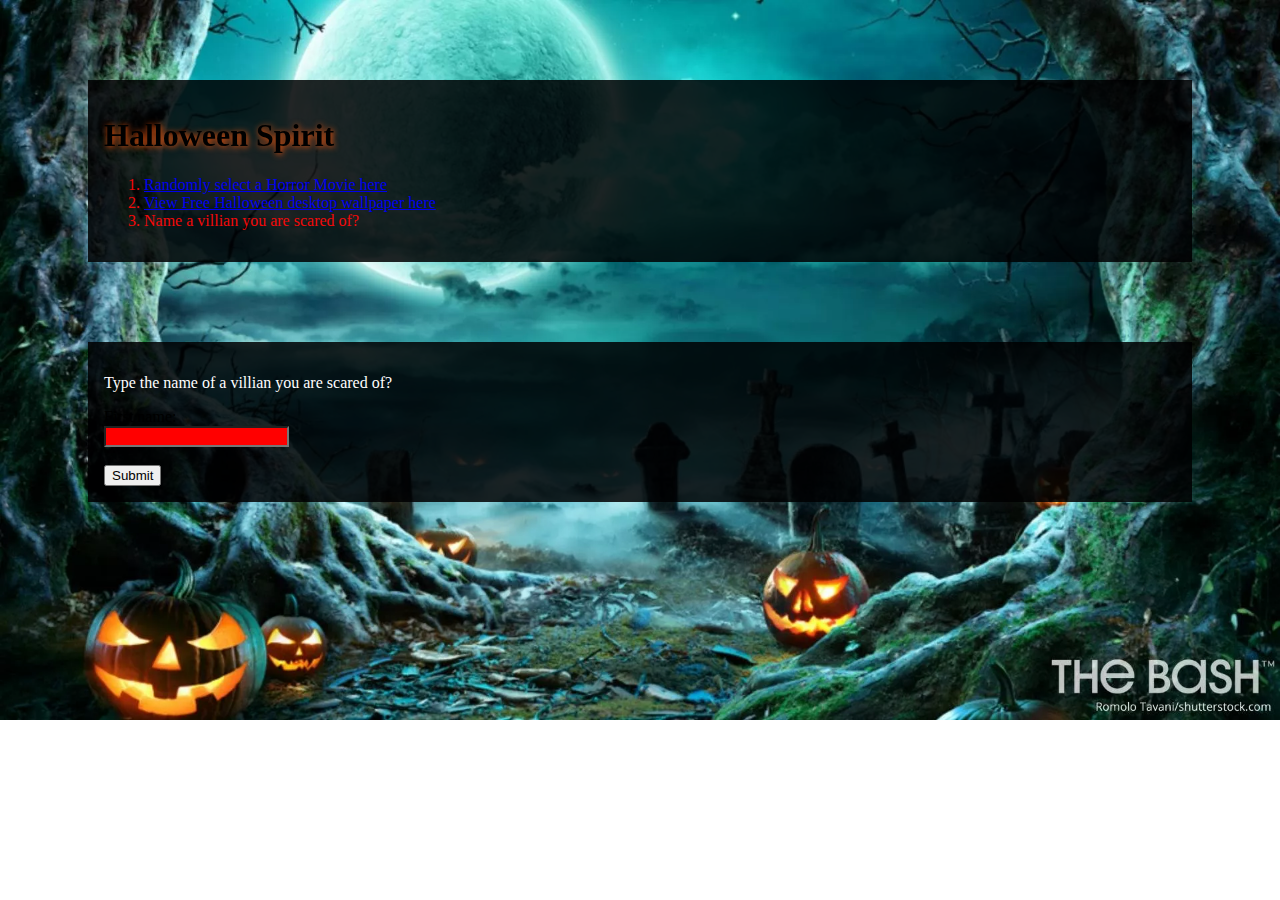
<file: index.html>
<!DOCTYPE html>
<html lang="en">
<head>
    <meta charset="UTF-8">
    <meta name="viewport" content="width=device-width, initial-scale=1.0">
    <title>Halloween To Do List</title>

    <link rel="stylesheet" href="styles.css">
</head>
<body>
   
    <!--Using ul and li tags to create a list-->
    <div class="section-1">
        <h1>Halloween Spirit</h1>
            <ol>
                <li><a href="selectahand.html">Randomly select a Horror Movie here</a></li>
                <li><a href="halloweengally.html">View Free Halloween desktop wallpaper here</a></li>
                <li>Name a villian you are scared of?</li>
            </ol>
        </div>

     <!--Asking User to enter First name and LAst Name using a form-->
     <div>
        <!--Used heading here-->
        <p>Type the name of a villian you are scared of?</p>

        <form>
        <label for="firsname">First name:</label>
        <br>
        <input type="text" id="firstname" name="firstname" class="redbox">
        <br>
        <br>
        <input type="submit" value="Submit">
        </form> 
    </div>
    
</body>
</html>
</file>
<file: styles.css>
/* adding one image that covers the entire page */
body{
    
    background-image: url("pumpkin.jpg");
    background-repeat: no-repeat;
    background-size: cover;
  }
/* adding space and border around images in selectahand.html */
#box-model {
    padding: 20px;
    border-style: solid;
    border-width: 3px;
    margin: 30px;
    float:right;
}
/* setting all font used in the p element to white */
  p {
    color:  white;
    
    
  }
/* setting all font used in the li element to red */
  li {
    color:  rgb(243, 9, 9);
  }
  /* adding a border to all images */
  img {
    
    border: rgb(251, 249, 249) solid 20px;
  }
/* adding space to all div elements with a background color */
div {
    margin: 5rem;
    padding: 1rem;
    background-color: rgba(0, 0, 1, 0.855);
    
}
/* aligning all h1 headings with a dropdown shadow */
h1{
    text-align: left;
    filter: drop-shadow(1px 1px 3px #f7560b);
  }
/* setting background color to red in this element */
  .redbox{
    background-color: red;
  }
 
  table {
    border-collapse: collapse;
    width: 50%;
  }
/* colorizing table by rows with alignment and space around it */
  th, td {
    padding: 8px;
    text-align: left;
    border-bottom: 1px solid rgb(3, 97, 31);
  }

  tr:nth-child(odd) {
    background-color: #24f01d;
  }
  tr:nth-child(even) {
    background-color: yellowgreen;
  }

  tr:hover {
    background-color: white;
  }
</file>
